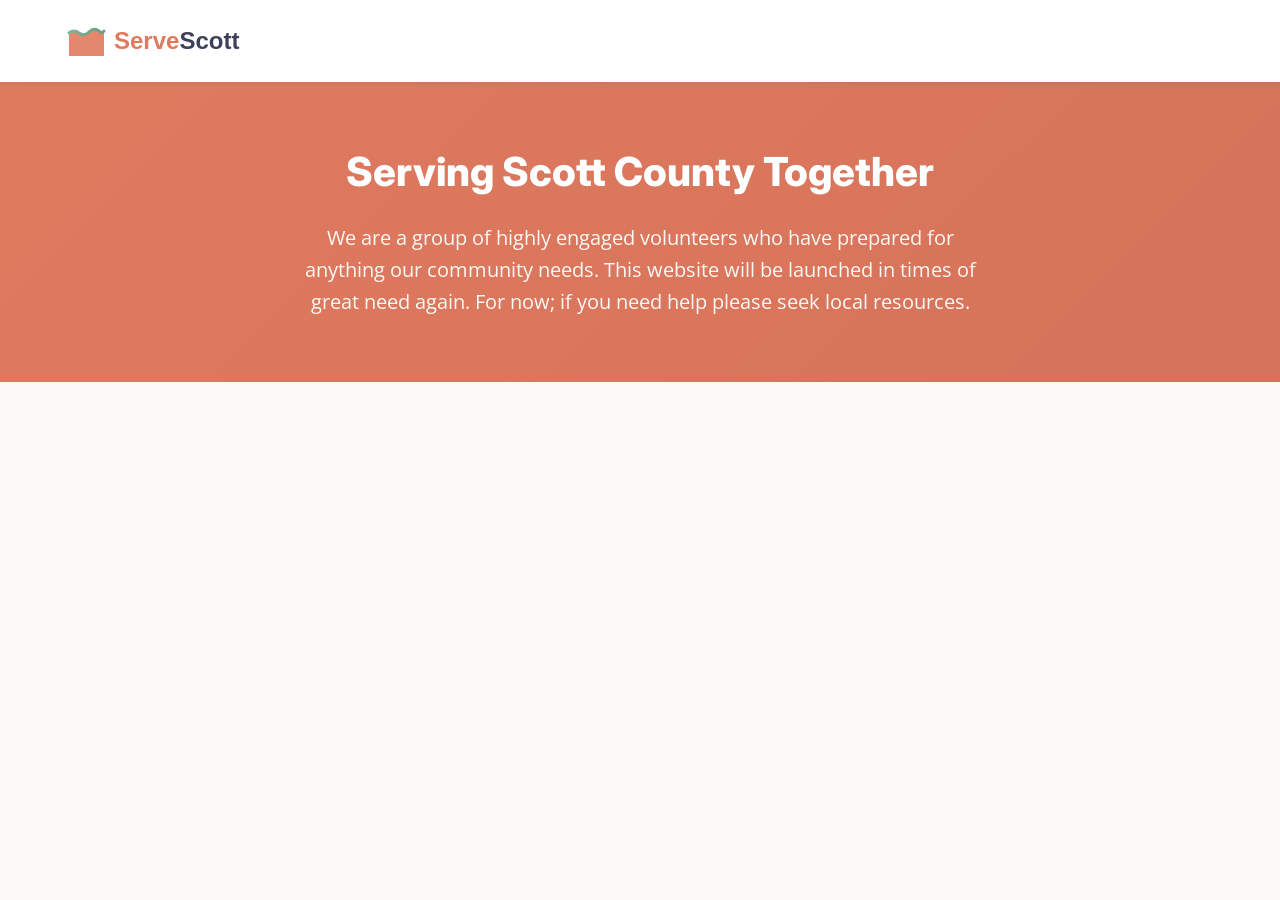
<file: index.html>
<!DOCTYPE html>
<html lang="en">
<head>
    <meta charset="UTF-8">
    <meta name="viewport" content="width=device-width, initial-scale=1.0">
    <title>ServeScott Co - Scott County</title>
    <meta name="description" content="ServeScott is a group of volunteers ready to serve Scott County in times of great need.">
    <link rel="preconnect" href="https://fonts.googleapis.com">
    <link rel="preconnect" href="https://fonts.gstatic.com" crossorigin>
    <link href="https://fonts.googleapis.com/css2?family=Inter:wght@400;500;600;700;800&family=Open+Sans:wght@400;500;600&display=swap" rel="stylesheet">
    <link rel="stylesheet" href="css/styles.css">
    <link rel="icon" type="image/svg+xml" href="/assets/images/favicon.svg">
</head>
<body>
    <header class="site-header">
        <nav class="nav-container">
            <a href="/" class="logo"><img src="/assets/images/logo.svg" alt="ServeScott" height="36"></a>
        </nav>
    </header>

    <main>
        <section class="hero">
            <div class="hero-content">
                <h1>Serving Scott County Together</h1>
                <p>We are a group of highly engaged volunteers who have prepared for anything our community needs. This website will be launched in times of great need again. For now; if you need help please seek local resources.</p>
            </div>
        </section>
    </main>
</body>
</html>
</file>
<file: css/styles.css>
/* =============================================
   ServeScottCo - Main Stylesheet
   Design: Warm & Welcoming
   ============================================= */

/* ----- CSS Variables ----- */
:root {
    --color-primary: #E07A5F;
    --color-primary-dark: #c96a51;
    --color-secondary: #81B29A;
    --color-secondary-dark: #6a9a82;
    --color-accent: #F2CC8F;
    --color-neutral-light: #FAF9F6;
    --color-neutral-dark: #3D405B;
    --color-white: #ffffff;

    --font-heading: 'Inter', sans-serif;
    --font-body: 'Open Sans', sans-serif;

    --spacing-xs: 0.5rem;
    --spacing-sm: 1rem;
    --spacing-md: 1.5rem;
    --spacing-lg: 2rem;
    --spacing-xl: 3rem;
    --spacing-xxl: 4rem;

    --radius-sm: 8px;
    --radius-md: 12px;
    --radius-lg: 16px;
    --radius-full: 9999px;

    --shadow-sm: 0 2px 4px rgba(61, 64, 91, 0.08);
    --shadow-md: 0 4px 12px rgba(61, 64, 91, 0.12);
    --shadow-lg: 0 8px 24px rgba(61, 64, 91, 0.16);

    --transition-fast: 150ms ease;
    --transition-normal: 250ms ease;
}

/* ----- Reset & Base ----- */
*,
*::before,
*::after {
    box-sizing: border-box;
    margin: 0;
    padding: 0;
}

html {
    scroll-behavior: smooth;
}

body {
    font-family: var(--font-body);
    font-size: 1rem;
    line-height: 1.6;
    color: var(--color-neutral-dark);
    background-color: var(--color-neutral-light);
}

h1, h2, h3, h4, h5, h6 {
    font-family: var(--font-heading);
    font-weight: 700;
    line-height: 1.3;
    color: var(--color-neutral-dark);
}

h1 {
    font-size: 2.5rem;
    font-weight: 800;
}

h2 {
    font-size: 1.75rem;
}

a {
    color: var(--color-primary);
    text-decoration: none;
    transition: color var(--transition-fast);
}

a:hover {
    color: var(--color-primary-dark);
}

img {
    max-width: 100%;
    height: auto;
}

/* ----- Layout ----- */
.container {
    width: 100%;
    max-width: 1200px;
    margin: 0 auto;
    padding: 0 var(--spacing-md);
}

/* ----- Header & Navigation ----- */
.site-header {
    background-color: var(--color-white);
    box-shadow: var(--shadow-sm);
    position: sticky;
    top: 0;
    z-index: 100;
}

.nav-container {
    display: flex;
    justify-content: space-between;
    align-items: center;
    max-width: 1200px;
    margin: 0 auto;
    padding: var(--spacing-sm) var(--spacing-md);
}

.logo {
    font-family: var(--font-heading);
    font-size: 1.25rem;
    font-weight: 800;
    color: var(--color-primary);
}

.logo:hover {
    opacity: 0.9;
}

.logo img {
    display: block;
}

.nav-links {
    display: flex;
    list-style: none;
    gap: var(--spacing-lg);
}

.nav-links a {
    font-family: var(--font-heading);
    font-weight: 600;
    color: var(--color-neutral-dark);
    padding: var(--spacing-xs) 0;
    position: relative;
}

.nav-links a::after {
    content: '';
    position: absolute;
    bottom: 0;
    left: 0;
    width: 0;
    height: 2px;
    background-color: var(--color-primary);
    transition: width var(--transition-normal);
}

.nav-links a:hover::after,
.nav-links a.active::after {
    width: 100%;
}

.nav-links a.active {
    color: var(--color-primary);
}

/* Mobile Navigation */
.mobile-nav-toggle {
    display: none;
    background: none;
    border: none;
    cursor: pointer;
    padding: var(--spacing-xs);
}

.hamburger {
    display: block;
    width: 24px;
    height: 2px;
    background-color: var(--color-neutral-dark);
    position: relative;
    transition: background-color var(--transition-fast);
}

.hamburger::before,
.hamburger::after {
    content: '';
    position: absolute;
    width: 24px;
    height: 2px;
    background-color: var(--color-neutral-dark);
    transition: transform var(--transition-normal);
}

.hamburger::before {
    top: -7px;
}

.hamburger::after {
    bottom: -7px;
}

/* ----- Hero Section ----- */
.hero {
    background: linear-gradient(135deg, var(--color-primary) 0%, #d4735a 100%);
    color: var(--color-white);
    padding: var(--spacing-xxl) var(--spacing-md);
    text-align: center;
}

.hero-content {
    max-width: 700px;
    margin: 0 auto;
}

.hero h1 {
    color: var(--color-white);
    margin-bottom: var(--spacing-md);
}

.hero p {
    font-size: 1.25rem;
    opacity: 0.95;
}

/* ----- Three Choices Section ----- */
.choices-section {
    padding: var(--spacing-xxl) var(--spacing-md);
}

.choices-grid {
    display: grid;
    grid-template-columns: repeat(3, 1fr);
    gap: var(--spacing-lg);
}

.choice-card {
    display: flex;
    flex-direction: column;
    align-items: center;
    text-align: center;
    background-color: var(--color-white);
    padding: var(--spacing-xl) var(--spacing-lg);
    border-radius: var(--radius-lg);
    box-shadow: var(--shadow-sm);
    transition: all var(--transition-normal);
    text-decoration: none;
    color: inherit;
    border-bottom: 4px solid transparent;
}

.choice-card:hover {
    transform: translateY(-6px);
    box-shadow: var(--shadow-lg);
    color: inherit;
}

.choice-volunteer {
    border-bottom-color: var(--color-primary);
}

.choice-volunteer:hover {
    border-bottom-color: var(--color-primary-dark);
}

.choice-help {
    border-bottom-color: var(--color-secondary);
}

.choice-help:hover {
    border-bottom-color: var(--color-secondary-dark);
}

.choice-opportunities {
    border-bottom-color: var(--color-accent);
}

.choice-icon {
    width: 96px;
    height: 96px;
    border-radius: var(--radius-full);
    display: flex;
    align-items: center;
    justify-content: center;
    margin-bottom: var(--spacing-lg);
}

.choice-volunteer .choice-icon {
    background-color: #fdecea;
    color: var(--color-primary);
}

.choice-help .choice-icon {
    background-color: #e8f4ef;
    color: var(--color-secondary);
}

.choice-opportunities .choice-icon {
    background-color: #fdf6e3;
    color: #c49b3c;
}

.choice-card h2 {
    margin-bottom: var(--spacing-sm);
    font-size: 1.5rem;
}

.choice-card p {
    color: #666;
    margin-bottom: var(--spacing-lg);
    flex-grow: 1;
}

.choice-cta {
    font-family: var(--font-heading);
    font-weight: 600;
    font-size: 1rem;
    color: var(--color-primary);
    margin-top: auto;
}

.choice-help .choice-cta {
    color: var(--color-secondary);
}

.choice-opportunities .choice-cta {
    color: #c49b3c;
}

.choice-card:hover .choice-cta {
    text-decoration: underline;
}

/* ----- Coming Soon Cards ----- */
.coming-soon-card {
    position: relative;
    opacity: 0.75;
    cursor: default;
    pointer-events: none;
}

.coming-soon-badge {
    position: absolute;
    top: var(--spacing-sm);
    right: var(--spacing-sm);
    background-color: var(--color-neutral-dark);
    color: var(--color-white);
    font-family: var(--font-heading);
    font-size: 0.7rem;
    font-weight: 700;
    letter-spacing: 0.05em;
    text-transform: uppercase;
    padding: 3px 10px;
    border-radius: var(--radius-full);
}

.coming-soon-badge-accent {
    background-color: #c49b3c;
}

.choice-cta-green {
    color: var(--color-secondary);
}

.choice-cta-accent {
    color: #c49b3c;
}

/* ----- Volunteer Resource List ----- */
.resource-list-section {
    padding: var(--spacing-xxl) var(--spacing-md);
}

.resource-block {
    background-color: var(--color-white);
    border-radius: var(--radius-lg);
    box-shadow: var(--shadow-sm);
    margin-bottom: var(--spacing-lg);
    overflow: hidden;
}

.resource-block-header {
    display: flex;
    align-items: center;
    gap: var(--spacing-md);
    padding: var(--spacing-lg) var(--spacing-xl);
    border-bottom: 1px solid rgba(61, 64, 91, 0.08);
}

.resource-block-icon {
    width: 64px;
    height: 64px;
    border-radius: var(--radius-md);
    display: flex;
    align-items: center;
    justify-content: center;
    flex-shrink: 0;
}

.resource-icon-primary {
    background-color: #fdecea;
    color: var(--color-primary);
}

.resource-icon-secondary {
    background-color: #e8f4ef;
    color: var(--color-secondary);
}

.resource-icon-accent {
    background-color: #fdf6e3;
    color: #c49b3c;
}

.resource-block-header h2 {
    font-size: 1.375rem;
    margin-bottom: 4px;
}

.resource-block-subtitle {
    color: #666;
    font-size: 0.9rem;
    margin: 0;
}

.resource-block-body {
    padding: var(--spacing-lg) var(--spacing-xl);
}

.resource-block-body > p {
    margin-bottom: var(--spacing-md);
    max-width: 720px;
}

.resource-list {
    margin: 0 0 var(--spacing-lg) var(--spacing-md);
    display: flex;
    flex-direction: column;
    gap: var(--spacing-xs);
}

.resource-list li {
    color: #444;
    line-height: 1.6;
}

.resource-block-actions {
    display: flex;
    flex-wrap: wrap;
    gap: var(--spacing-sm);
    align-items: center;
}

.btn {
    display: inline-block;
    font-family: var(--font-heading);
    font-weight: 600;
    font-size: 0.9rem;
    padding: 10px 20px;
    border-radius: var(--radius-sm);
    text-decoration: none;
    transition: all var(--transition-fast);
}

.btn-primary {
    background-color: var(--color-primary);
    color: var(--color-white);
}

.btn-primary:hover {
    background-color: var(--color-primary-dark);
    color: var(--color-white);
}

.btn-secondary-outline {
    border: 2px solid var(--color-secondary);
    color: var(--color-secondary);
}

.btn-secondary-outline:hover {
    background-color: var(--color-secondary);
    color: var(--color-white);
}

.btn-ghost-sm {
    color: #666;
    font-size: 0.875rem;
    padding: 10px 4px;
    text-decoration: underline;
    text-underline-offset: 3px;
}

.btn-ghost-sm:hover {
    color: var(--color-neutral-dark);
}

.resource-coming-soon {
    background-color: var(--color-neutral-light);
    border-radius: var(--radius-md);
    padding: var(--spacing-lg);
    color: #666;
    font-style: italic;
}

@media (max-width: 768px) {
    .resource-block-header {
        padding: var(--spacing-md);
    }

    .resource-block-body {
        padding: var(--spacing-md);
    }

    .resource-block-header h2 {
        font-size: 1.2rem;
    }
}

/* ----- Resources Section ----- */
.resources-section {
    background-color: var(--color-white);
    padding: var(--spacing-xxl) var(--spacing-md);
    text-align: center;
    border-top: 1px solid rgba(61, 64, 91, 0.08);
}

.resources-section h2 {
    margin-bottom: var(--spacing-sm);
}

.resources-intro {
    color: #666;
    font-size: 1.125rem;
    max-width: 600px;
    margin: 0 auto var(--spacing-xl);
}

.resources-empty-state {
    max-width: 480px;
    margin: 0 auto;
    padding: var(--spacing-xl);
    background-color: var(--color-neutral-light);
    border-radius: var(--radius-lg);
}

.empty-icon {
    color: var(--color-secondary);
    margin-bottom: var(--spacing-md);
}

.resources-empty-state h3 {
    margin-bottom: var(--spacing-sm);
}

.resources-empty-state p {
    color: #666;
}

/* ----- Footer ----- */
.site-footer {
    background-color: var(--color-neutral-dark);
    color: var(--color-white);
    padding: var(--spacing-xl) var(--spacing-md) var(--spacing-lg);
}

.footer-content {
    display: flex;
    justify-content: space-between;
    align-items: flex-start;
    flex-wrap: wrap;
    gap: var(--spacing-lg);
    margin-bottom: var(--spacing-lg);
}

.footer-brand .footer-logo {
    display: block;
    margin-bottom: var(--spacing-xs);
    filter: brightness(0) invert(1);
}

.footer-brand p {
    opacity: 0.8;
    font-size: 0.875rem;
}

.footer-nav {
    display: flex;
    gap: var(--spacing-md);
    flex-wrap: wrap;
}

.footer-nav a {
    color: var(--color-white);
    opacity: 0.8;
    font-size: 0.875rem;
}

.footer-nav a:hover {
    opacity: 1;
    color: var(--color-accent);
}

.footer-bottom {
    border-top: 1px solid rgba(255, 255, 255, 0.1);
    padding-top: var(--spacing-lg);
    text-align: center;
}

.footer-bottom p {
    font-size: 0.875rem;
    opacity: 0.6;
}

/* ----- Responsive Design ----- */
@media (max-width: 900px) {
    .choices-grid {
        grid-template-columns: 1fr;
        max-width: 480px;
        margin: 0 auto;
    }
}

@media (max-width: 768px) {
    h1 {
        font-size: 2rem;
    }

    .mobile-nav-toggle {
        display: block;
        z-index: 101;
    }

    .nav-links {
        position: fixed;
        top: 0;
        right: -100%;
        width: 70%;
        max-width: 300px;
        height: 100vh;
        background-color: var(--color-white);
        flex-direction: column;
        padding: 80px var(--spacing-lg) var(--spacing-lg);
        box-shadow: var(--shadow-lg);
        transition: right var(--transition-normal);
    }

    .nav-links.active {
        right: 0;
    }

    .mobile-nav-toggle[aria-expanded="true"] .hamburger {
        background-color: transparent;
    }

    .mobile-nav-toggle[aria-expanded="true"] .hamburger::before {
        transform: rotate(45deg) translate(5px, 5px);
    }

    .mobile-nav-toggle[aria-expanded="true"] .hamburger::after {
        transform: rotate(-45deg) translate(5px, -5px);
    }

    .hero {
        padding: var(--spacing-xl) var(--spacing-md);
    }

    .hero p {
        font-size: 1.125rem;
    }

    .footer-content {
        flex-direction: column;
        text-align: center;
    }

    .footer-nav {
        justify-content: center;
    }
}

@media (max-width: 480px) {
    .container {
        padding: 0 var(--spacing-sm);
    }

    .hero {
        padding: var(--spacing-lg) var(--spacing-sm);
    }

    .choices-section {
        padding: var(--spacing-xl) var(--spacing-sm);
    }
}
</file>
